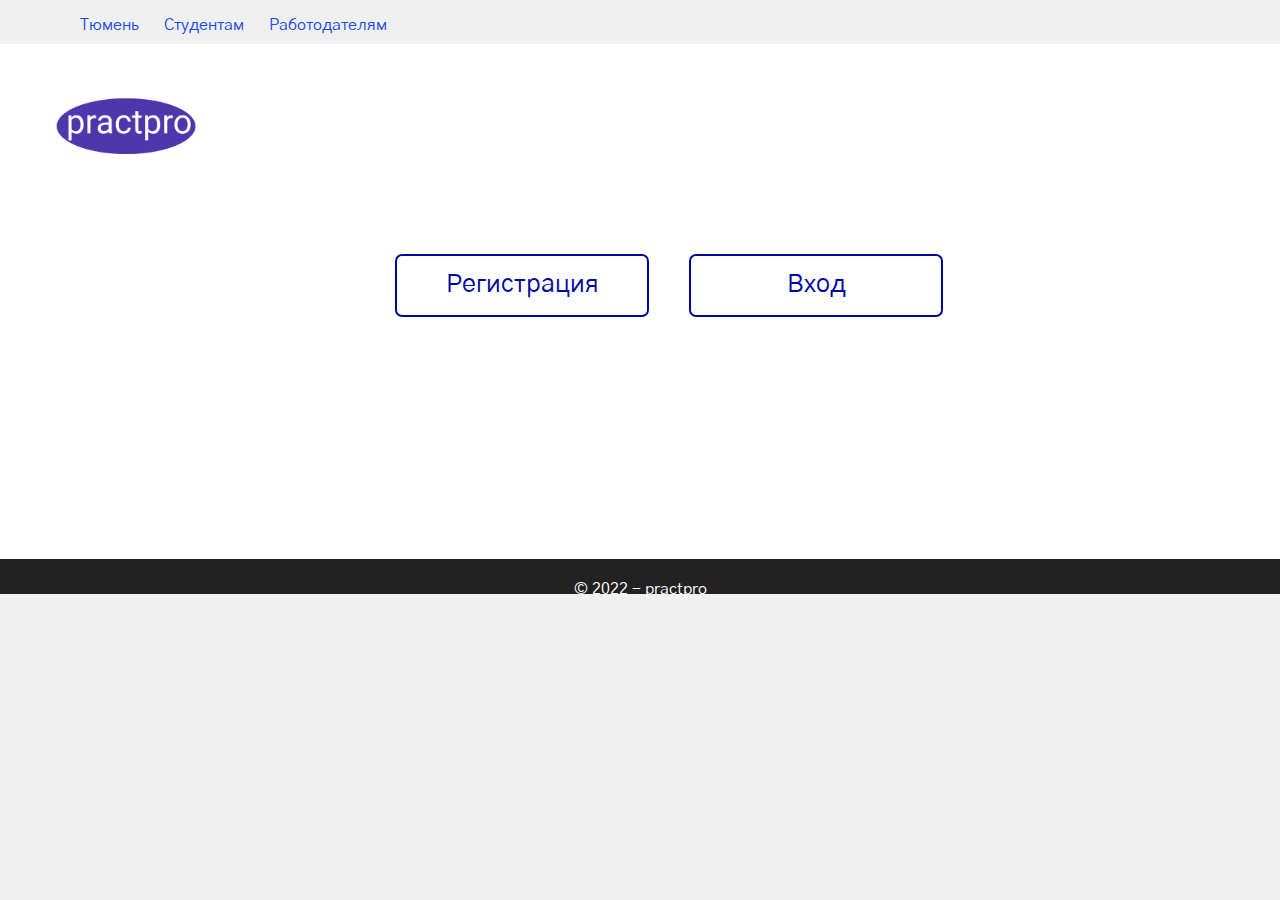
<file: authorization.html>
<!DOCTYPE html>
<html lang="en">
<head>
    <meta charset="UTF-8">
    <meta http-equiv="X-UA-Compatible" content="IE=edge">
    <meta name="viewport" content="width=device-width, initial-scale=1.0">
    <title>practpro</title>
    <link rel="preconnect" href="https://fonts.googleapis.com">
    <link rel="preconnect" href="https://fonts.gstatic.com" crossorigin>
    <link href="https://fonts.googleapis.com/css2?family=Gothic+A1:wght@100;300;400&display=swap" rel="stylesheet">
    <link rel="icon" href="image/p.ico" type="image/svg">
    <link rel="stylesheet" href="css/normalize.css">
    <link rel="stylesheet" href="css/style.css">
</head>
<body>
    <div class="header">
        <div class="wrapper">
        <ul class="nav">
            <li><a href="index.html">Тюмень</a></li>
            <li><a href="">Студентам</a></li>
            <li><a href="employer.html">Работодателям</a></li>
        </ul>
    </div>
    </div>
    <div class="banner2">
        <div class="wrapper">
            <div class="navigation">
                <img class="log" src="image/logo.svg" alt="Logo">
            </div>
            <div class="btn3">
                <a class="btn4" href="registration.html">Регистрация</a>
                <a class="btn4" href="input.html">Вход</a>     
            </div>
        </div>
    </div>
    <div class="footer">
        <div class="wrapper">
            <p>© 2022 - practpro</p>
        </div>
    </div>
</body>
</html>
</file>
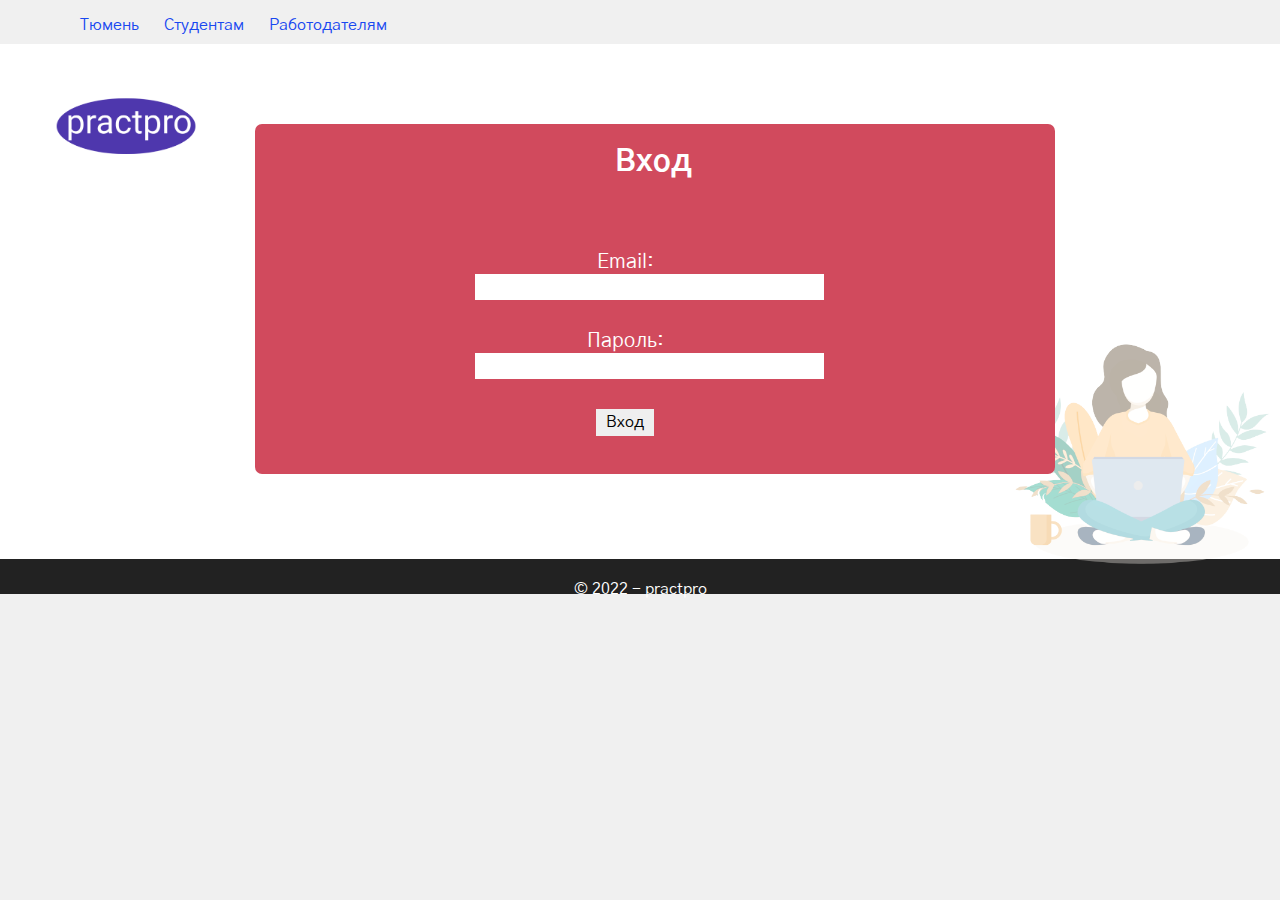
<file: input.html>
<!DOCTYPE html>
<html lang="en">
<head>
    <meta charset="UTF-8">
    <meta http-equiv="X-UA-Compatible" content="IE=edge">
    <meta name="viewport" content="width=device-width, initial-scale=1.0">
    <title>practpro</title>
    <link rel="preconnect" href="https://fonts.googleapis.com">
    <link rel="preconnect" href="https://fonts.gstatic.com" crossorigin>
    <link href="https://fonts.googleapis.com/css2?family=Gothic+A1:wght@100;300;400&display=swap" rel="stylesheet">
    <link rel="icon" href="image/p.ico" type="image/svg">
    <link rel="stylesheet" href="css/normalize.css">
    <link rel="stylesheet" href="css/style.css">
</head>
<body>
    <div class="header">
        <div class="wrapper">
        <ul class="nav">
            <li><a href="index.html">Тюмень</a></li>
            <li><a href="">Студентам</a></li>
            <li><a href="employer.html">Работодателям</a></li>
        </ul>
    </div>
    </div>
    <div class="banner2">
        <div class="wrapper">
            <div class="navigation">
                <img class="girl" src="image/girl.svg" alt="Men">
                <img class="log" src="image/logo.svg" alt="Logo">
            </div>
            <div class="reg">
                <div class="title2">
                    <h1 class="h1h">Вход</h1>
                </div>
                <form class="vh">
                    <p>Email: <input type="email" name="login"></p>
                    <p>Пароль: <input type="password" name="pass"></p>
                    <p><input type="submit" value="Вход"></p>
                </form>

            </div>
            
        </div>
    </div>
    <div class="footer">
        <div class="wrapper">
            <p>© 2022 - practpro</p>
        </div>
    </div>
</body>
</html>
</file>
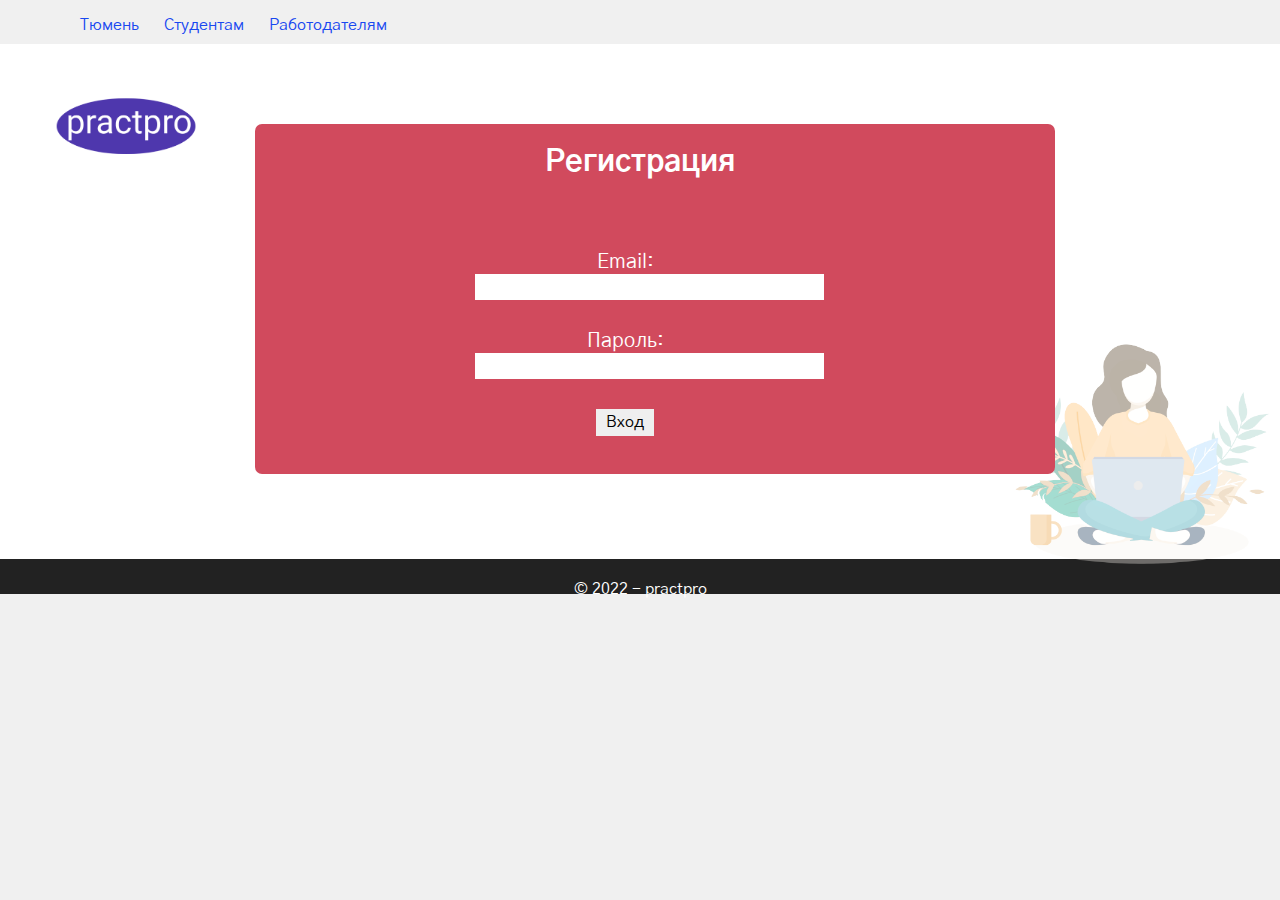
<file: registration.html>
<!DOCTYPE html>
<html lang="en">
<head>
    <meta charset="UTF-8">
    <meta http-equiv="X-UA-Compatible" content="IE=edge">
    <meta name="viewport" content="width=device-width, initial-scale=1.0">
    <title>practpro</title>
    <link rel="preconnect" href="https://fonts.googleapis.com">
    <link rel="preconnect" href="https://fonts.gstatic.com" crossorigin>
    <link href="https://fonts.googleapis.com/css2?family=Gothic+A1:wght@100;300;400&display=swap" rel="stylesheet">
    <link rel="icon" href="image/p.ico" type="image/svg">
    <link rel="stylesheet" href="css/normalize.css">
    <link rel="stylesheet" href="css/style.css">
</head>
<body>
    <div class="header">
        <div class="wrapper">
        <ul class="nav">
            <li><a href="index.html">Тюмень</a></li>
            <li><a href="">Студентам</a></li>
            <li><a href="employer.html">Работодателям</a></li>
        </ul>
    </div>
    </div>
    <div class="banner2">
        <div class="wrapper">
            <div class="navigation">
                <img class="girl" src="image/girl.svg" alt="Men">
                <img class="log" src="image/logo.svg" alt="Logo">
            </div>
            <div class="reg">
                <div class="title2">
                    <h1>Регистрация</h1>
                </div>
                <form class="vh">
                    <p>Email: <input type="email" name="login"></p>
                    <p>Пароль: <input type="password" name="pass"></p>
                    <p><input type="submit" value="Вход"></p>
                </form>

            </div>
            
        </div>
    </div>
    <div class="footer">
        <div class="wrapper">
            <p>© 2022 - practpro</p>
        </div>
    </div>
</body>
</html>
</file>
<file: css/style.css>
body{
    background-color: #F0F0F0;
    font-family: 'Gothic A1', sans-serif;
}
.wrapper{
    padding-left: 15px;
    padding-right: 15px;
    max-width: 1170px;
    margin: 0 auto;
    position: relative;
}
.navigation{
    display: flex;
    align-items: center;
    justify-content: space-between;
    padding-right: 100px;
    padding-top: -50px;

}
.nav{
    display: flex;
    list-style-type: none;
    padding-left: 0;
    font-weight: 400;
    margin-bottom: 10px;
}
.nav>li{
    padding-left: 25px;
    margin-left: 24;
}
.nav>li>a{
    text-decoration: none;
    color: #1848F0;
}
.nav1{
    display: flex;
    list-style-type: none;
    padding-left: 0;
    font-weight: 400;
}
.nav1>li{
    padding-left: 20px;
    margin-left: 21px;
    padding-right: 20px;
    margin-right: 21px;
    border: 1px solid #FFFFFF;
    box-sizing: border-box;
    border-radius: 15px;
}
.nav1>li>a{
    position: relative;
    text-decoration: none;
    color: #FFFFFF;
    font-style: normal;
    font-weight: 400;
    font-size: 14px;
    line-height: 18px;
    text-align: center;

}
.banner{
    background-color: #C51D34;
    background-repeat: no-repeat;
    background-size: cover;
    background-position: center;
    color: #FFFFFF;
    padding-top: 50px;
    padding-bottom: 135px;
    height: 330px;
}
.banner2{
    background-color: #fff;
    background-repeat: no-repeat;
    background-size: cover;
    background-position: center;
    color: #FFFFFF;
    padding-top: 50px;
    padding-bottom: 135px;
    height: 330px;
}
.man{
    position: absolute;
    right: 0px;
    opacity: 0.5;
    top: 0px;
}
.girl{
    position: absolute;
    width: 300px; height: 300px;
    right: -40px;
    opacity: 0.5;
    top: 200px;
}
.title{
    padding-top: 30px;
    padding-left: 240px;
    font-style: normal;
    font-weight: 700;
    font-size: 16px;
    line-height: 107.9%;
}
.title2{
    padding-top: 10px;
    padding-left: 290px;
    font-style: normal;
    font-weight: 700;
    font-size: 16px;
    line-height: 107.9%;
    color: #FFFFFF;
    font-family: 'Gothic A1';
    font-size: 15px;
}
form {
    background-position: left;
    width:400px;
    margin:auto;
    margin-top: 250px;
}
input{
    padding:4px 10px;
    border:0;
    font-size:16px;
}
.search {
    position: absolute;
    width: 600px;
    height: 25px;
    left: 260px;
    top: 170px;
    text-size-adjust: 18px;
    background: #FFFFFF;
    border-radius: 7px;
}
.submit{
    position: absolute;
    width: 60px;
    height: 33px;
    left: 820px;
    top: 170px;  
    background: #01089F;
    border-radius: 0px 15px 15px 0px;
    background-color: #01089F;
    color:#ffffff;
    border-radius: 0 7px 7px 0;
}
.picter{
    position: absolute;
    width: 330px;
    height: 300px;
    left: -20px;
    top: 130px;
}
.picter2{
    position: absolute;
    width: 780px;
    height: 650px;
    left: -270px;
    top: 40px;
}
.picter3{
    position: absolute;
    width: 700px;
    height: 550px;
    left: -240px;
    top: 240px;
}
.h2{
    font-style: normal;
    font-weight: 700;
    font-size: 40px;
    line-height: 107.9%;
    text-align: center;
    color: #01089F;
}
.page{
    height: 600px;
    padding-top: 20px;
    align-items: center;
    padding-bottom: 10px;
}
.h1{
    padding-top: -20px;
    width: 650px;
    height: 130px;
    padding-left: 250px;
    font-style: normal;
    font-weight: 650;
    font-size: 57px;
    line-height: 107.9%;
    text-align: center;
    color: #01089F;
}
.h1h{
    padding-left: 70px;
}
.footer{
    height: 25px;
    padding: 5px 5px;
    left: 0px;
    font: 20px;
    background: #222222;
    font-family: 'Gothic A1';
    text-align: center;
    color: #ffffff;
}
.picter11{
    position: absolute;
    width: 140px;
    height: 170px;
    left: 20px;
    top: 120px;
}
.picter22{
    position: absolute;
    width: 170px;
    height: 200px;
    left: 210px;
    top: 260px;
}
.picter4{
    position: absolute;
    width: 180px;
    height: 210px;
    left: 1000px;
    top: -50px;
}
.vopr{
    position: absolute;
    width: 400px;
    height: 362px;
    left: 730px;
    top: 120px;
}
.btn{
    padding-left: 400px;
}
.btn1{
    display: block;
    color: #01089F;
    text-decoration: none;
    font-size: 25px;
    max-width: 300px;
    border: 2px solid #fff;
    border-radius: 7px;
    border-color: #01089F;
    padding: 16px 0px;
    line-height: 107.9%;
    text-align: center;
    list-style-type: none;
}
.rs{
    width: 200px;
    height: 200px;
}
.btn3{
    padding-top: 100px;
    padding-left: 300px;
    display: flex;
}
.btn4{
    display: block;
    color: #01089F;
    text-decoration: none;
    font-size: 25px;
    max-width: 300px;
    border: 2px solid #fff;
    border-radius: 7px;
    border-color: #01089F;
    padding: 16px 0px;
    line-height: 107.9%;
    text-align: center;
    list-style-type: none;
    width: 250px;
    margin-left: 40px;
}
.reg{
    position: relative;
    margin-left: 200px;
    margin-top: -30px;
    border-radius: 7px;
    width: 800px;
    height: 350px;
    background-color: #d14a5d;
}
.vh{
    margin-top: 80px;
}
.vh>p{
    font-family: 'Gothic A1';
    font-size: 20px;
    text-align: center;
    padding-left: 20px;
    padding-bottom: 10px;
    width: 300px;
}
/*Адаптивность нужно сделать/доделать/убрать*/
@media (max-width: 1200px){
    .wrapper{
        max-width: 800;
    }
    .man{
        display: none;
    }
}
</file>
